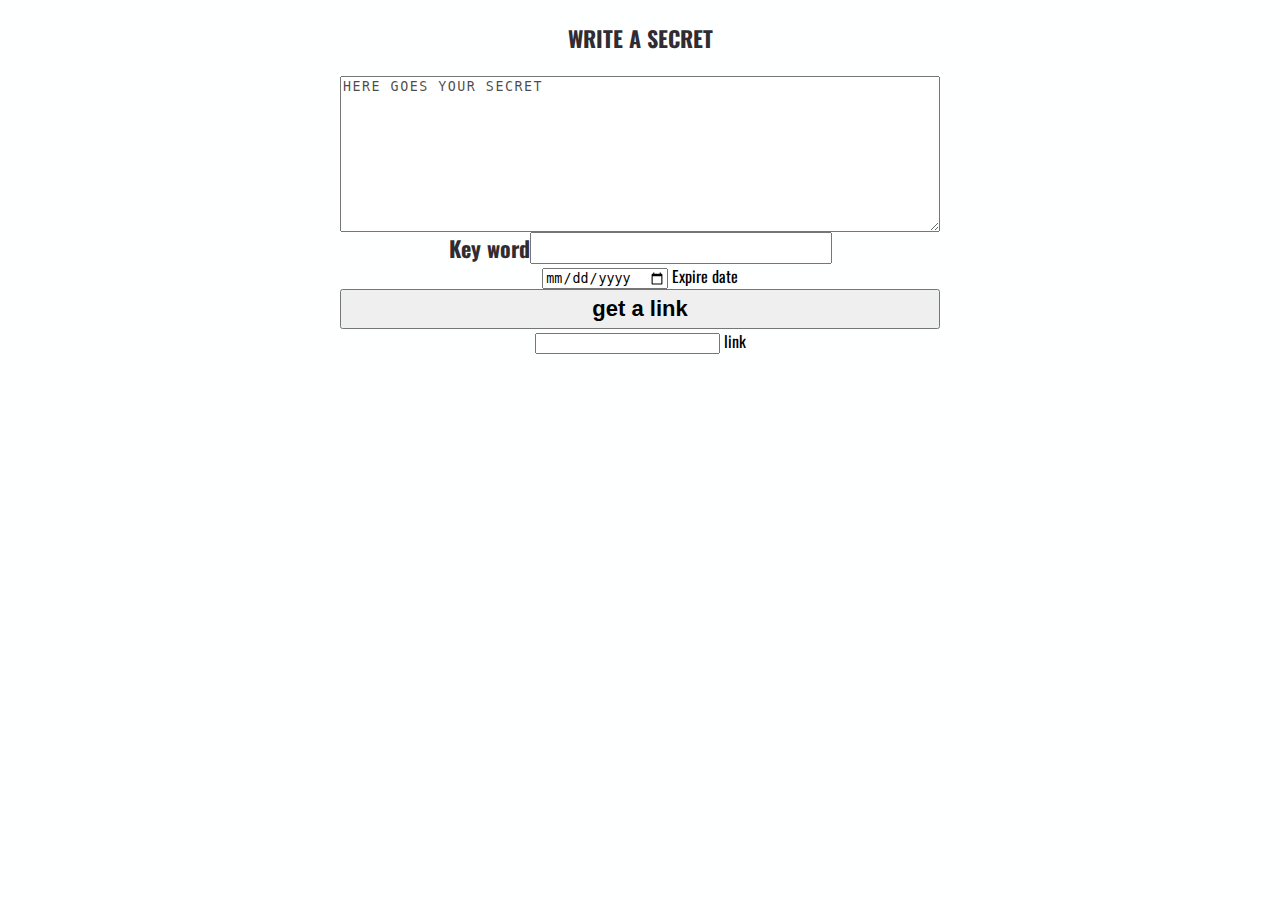
<file: client/index.html>
<!DOCTYPE html>
<html lang="en">
<head>
  <meta charset="UTF-8">
  <link rel="stylesheet" href="index.css">
  <meta name="viewport" content="width=device-width, initial-scale=1.0">
  <script src="./index.js"></script>
  <title>Secrets</title>
</head>
<body>
  <div class="div_main">
    <div>
      <p class="title_secret">
        WRITE A SECRET
      </p>
    </div>
    <div class="form_secret">
      <textarea class="textarea_form_secret" id="id_message" placeholder="here goes your secret"></textarea>
    </div>
    <div class="form_key_word">
      <input type="text" id="id_key_word" class="form_key_word" />
      <label class="form-label" for="typeText">Key word</label>
    </div>
    <div class="form_expire_date">
      <input type="date" id="id_expire_date" class="form_expire_date" />
      <label class="form-label" for="typeText">Expire date</label>
    </div>
    <div class="div_button">
      <input type="button" class="button_link" value="get a link" onclick="get_link()"/>
    </div>

    <div class="form_link">
      <input type="text" id="id_link" class="form_link"/>
      <label class="form-label" for="typeText">link</label>
    </div>
  </div>
</body>
</html>
</file>
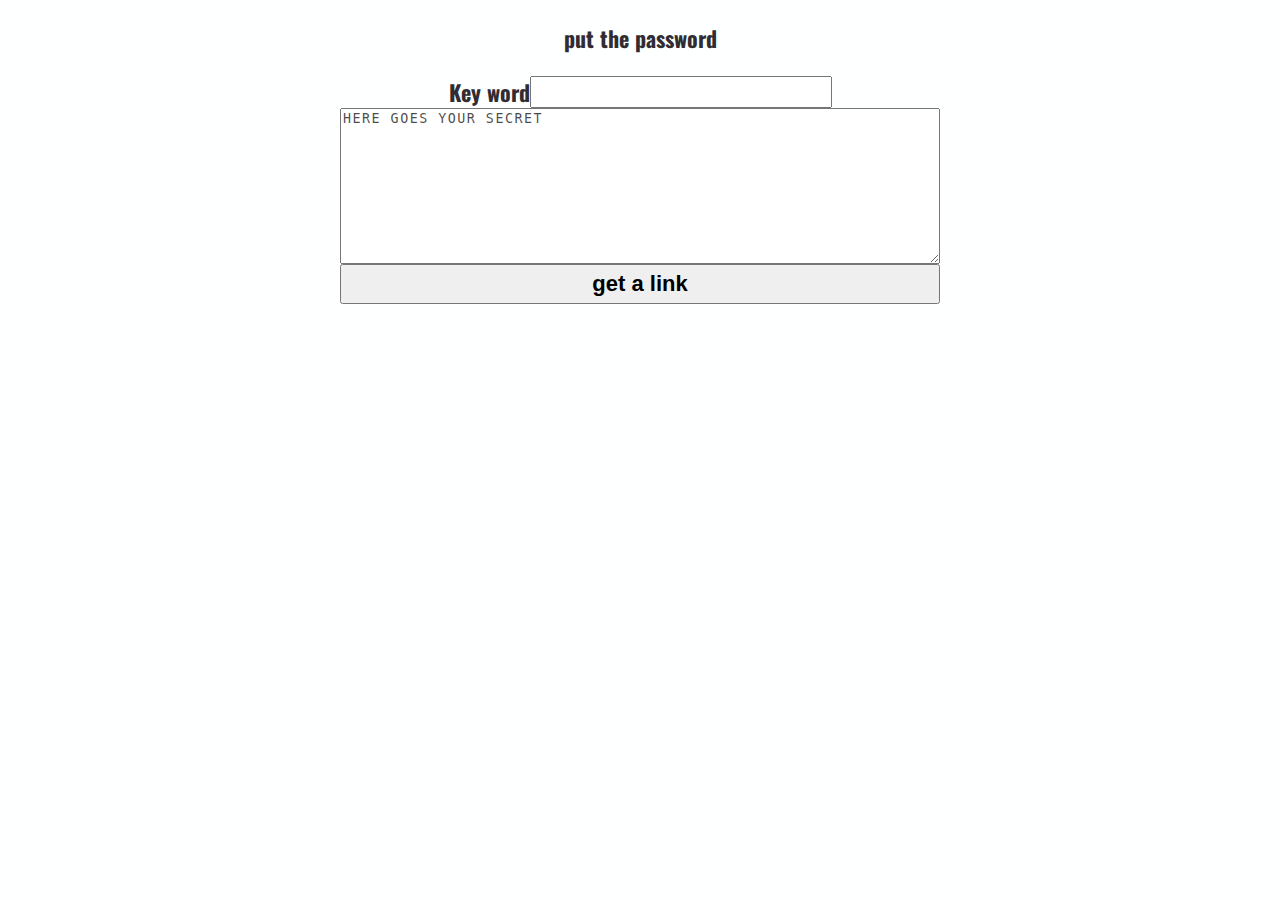
<file: client/view_secret.html>
<!DOCTYPE html>
<html lang="en">
<head>
  <meta charset="UTF-8">
  <link rel="stylesheet" href="index.css">
  <meta name="viewport" content="width=device-width, initial-scale=1.0">
  <title>Secrets</title>
</head>
<body>
  <div class="div_main">
    <div>
      <p class="title_secret">
        put the password
      </p>
    </div>
    <div class="form_key_word">
      <input type="text" id="typeText" class="form_key_word" />
      <label class="form-label" for="typeText">Key word</label>
    </div>
    <div class="form_secret">
      <textarea class="textarea_form_secret" id="textAreaExample" placeholder="here goes your secret"></textarea>
    </div>
    <div class="div_button">
      <input type="button" class="button_link" value="get a link"/>
    </div>
  </div>
</body>
</html>
</file>
<file: client/index.css>
@import url('https://fonts.googleapis.com/css?family=Oswald:400,700,900');

body {
  width: 600px;
  margin: 0 auto;
  background-color: #feffff;
  font-family: 'Oswald', sans-serif;
  align-items: center;
}

.div_main {
  align-items: center;
  text-align: center;
  display: flex;
  flex-direction: column;
}

.title_secret {
  font-size: 22px;
  font-weight: 900;
  text-align: center;
  color: #312c32;
}

.form_secret {
  width: 100%;
  display: flex;
  flex-direction: column;
  font-size: 22px;
  font-weight: 900;
  text-align: center;
  color: #312c32;
}

.textarea_form_secret {
  height: 150px;
}

.textarea_form_secret::placeholder {
  color: rgba(28, 27, 27, 0.8);
  text-transform: uppercase;
  letter-spacing: 1.5px;
}

.form_key_word {
  display: flex;
  flex-direction: row-reverse;
  width: auto;
  font-size: 22px;
  font-weight: 900;
  text-align: center;
  color: #312c32;
}

.div_button {
  width: 100%;
  text-align: center;
  color: #312c32;
}

.button_link {
  width: 100%;
  height: 40px;
  font-size: 22px;
  font-weight: 900;
}
</file>
